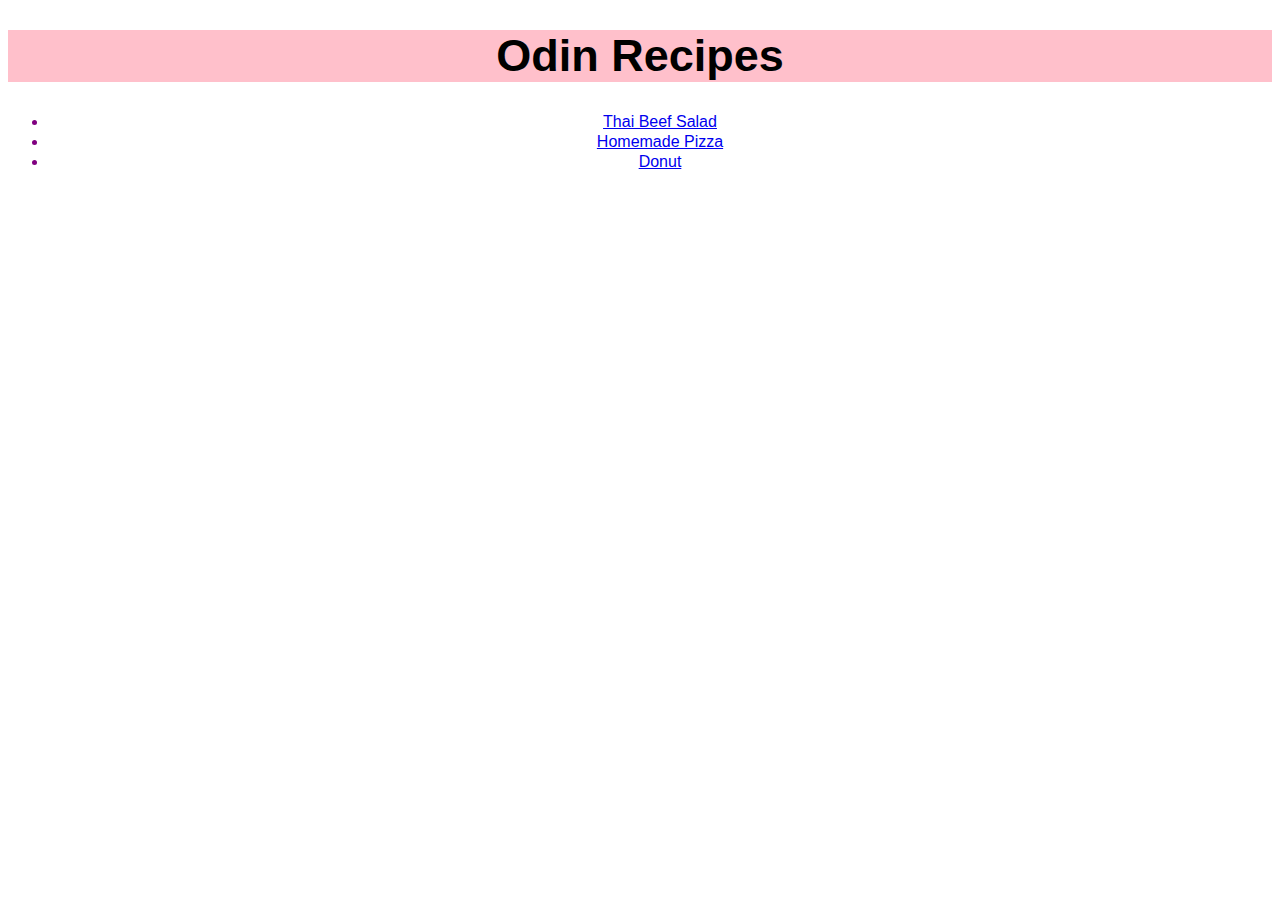
<file: index.html>
<!DOCTYPE html>
<html lang="en">
    <head>
        <link rel="stylesheet" href="style.css">
        <meta charset="UTF-8">
        <title>Document</title>
        
    </head>
    <body>
        <h1 class="pink_bg center">Odin Recipes</h1>
        <ul class="first-page">
            <li><a href="./recipes/thai_beef_salad.html">Thai Beef Salad</a></li>
            <li><a href="./recipes/pizza.html">Homemade Pizza</a></li>
            <li><a href="./recipes/donut.html">Donut</a></li>
            
        </ul>
    </body>
</html>
</file>
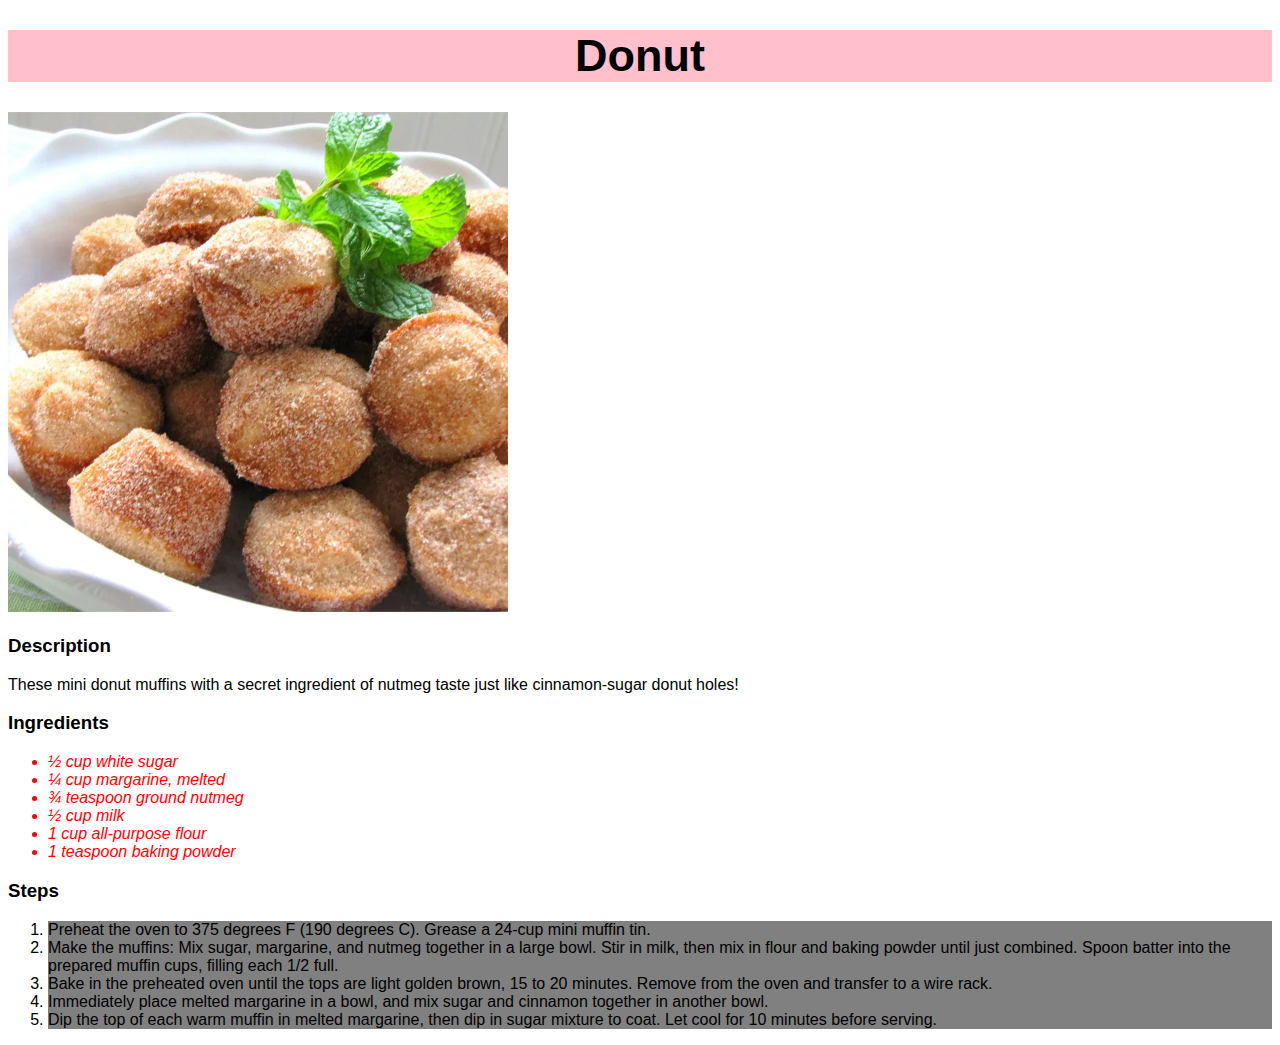
<file: recipes/donut.html>
<!DOCTYPE html>
<html lang="en">
    <head>
        <link rel="stylesheet" href="../style.css">
        <meta charset="UTF-8">
        <title>Donut</title>
    </head>
    <body>
        <h1>Donut</h1>
        <img src="../images/donut.jpg" alt="Pizza" width="500">
        <h3>Description</h3>
            <p>These mini donut muffins with a secret ingredient of nutmeg taste just like cinnamon-sugar donut holes!</p>

        <h3>Ingredients</h3>
            <ul class="italic">
                <li>½ cup white sugar</li>
                <li>¼ cup margarine, melted</li>
                <li>¾ teaspoon ground nutmeg</li>
                <li>½ cup milk</li>
                <li>1 cup all-purpose flour</li>
                <li>1 teaspoon baking powder</li>
            </ul>
        <h3>Steps</h3>
            <ol class="steps">
                <li>Preheat the oven to 375 degrees F (190 degrees C). Grease a 24-cup mini muffin tin.</li>
                <li>Make the muffins: Mix sugar, margarine, and nutmeg together in a large bowl. Stir in milk, then mix in flour and baking powder until just combined. Spoon batter into the prepared muffin cups, filling each 1/2 full.</li>
                <li>Bake in the preheated oven until the tops are light golden brown, 15 to 20 minutes. Remove from the oven and transfer to a wire rack.</li>
                <li>Immediately place melted margarine in a bowl, and mix sugar and cinnamon together in another bowl.</li>
                <li>Dip the top of each warm muffin in melted margarine, then dip in sugar mixture to coat. Let cool for 10 minutes before serving.</li>
            </ol>
    </body>
</html>
</file>
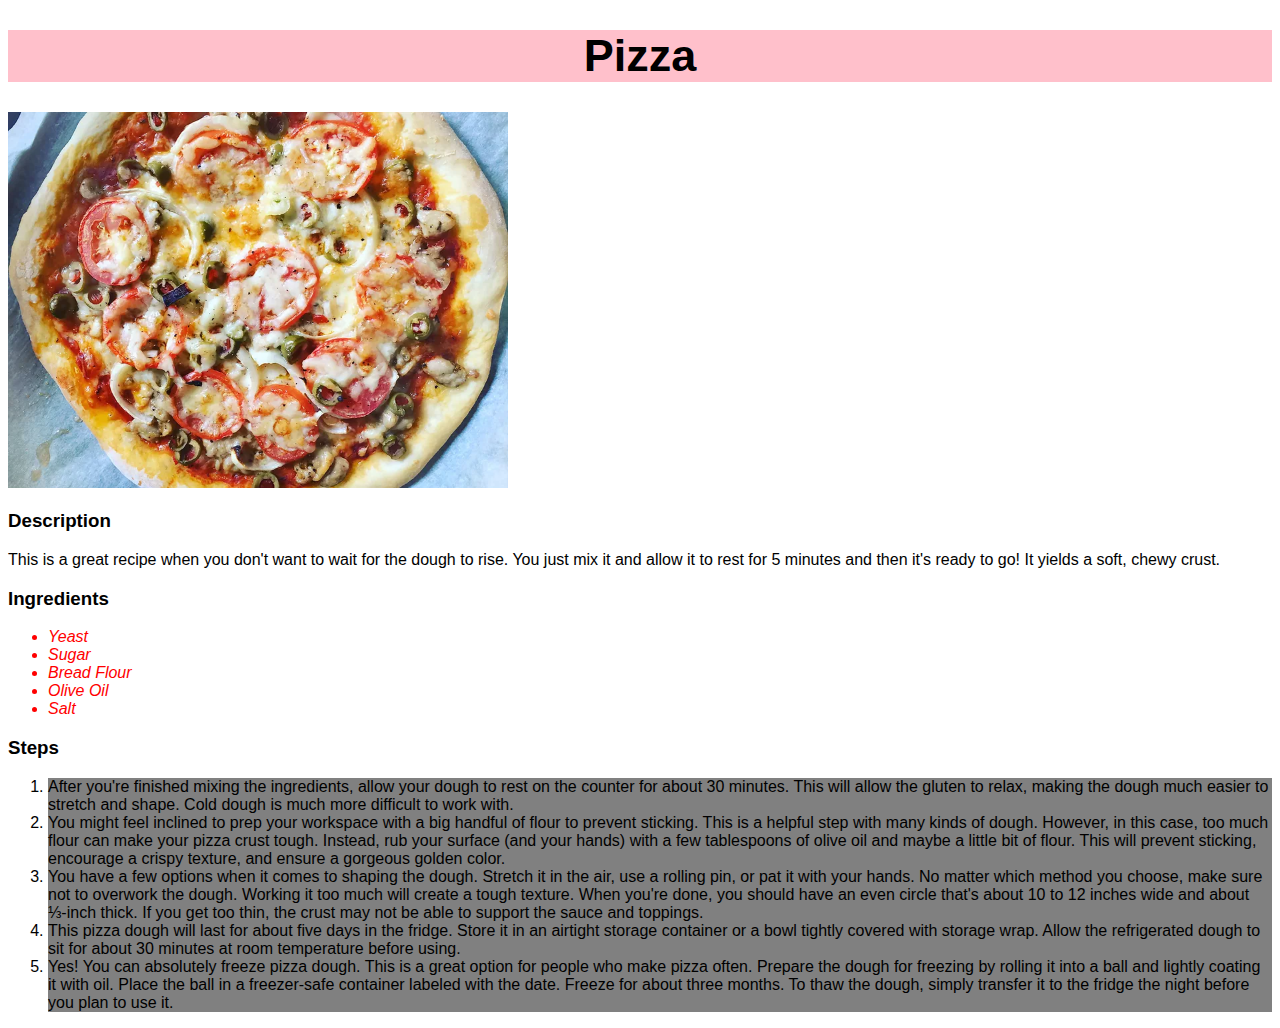
<file: recipes/pizza.html>
<!DOCTYPE html>
<html lang="en">
    <head>
        <link rel="stylesheet" href="../style.css">
        <meta charset="UTF-8">
        <title>Pizza</title>
    </head>
    <body>
        <h1>Pizza</h1>
        <img src="../images/pizza.jpg" alt="Pizza" width="500">
        <h3>Description</h3>
            <p>This is a great recipe when you don't want to wait for the dough to rise. You just mix it and allow it to rest for 5 minutes and then it's ready to go! It yields a soft, chewy crust.</p>
        <h3>Ingredients</h3>
            <ul class="italic">
                <li>Yeast</li>
                <li>Sugar</li>
                <li>Bread Flour</li>
                <li>Olive Oil</li>
                <li>Salt</li>
            </ul>
        <h3>Steps</h3>
            <ol class="steps">
                <li>After you're finished mixing the ingredients, allow your dough to rest on the counter for about 30 minutes. This will allow the gluten to relax, making the dough much easier to stretch and shape. Cold dough is much more difficult to work with.

                </li>
                <li>You might feel inclined to prep your workspace with a big handful of flour to prevent sticking. This is a helpful step with many kinds of dough. However, in this case, too much flour can make your pizza crust tough. Instead, rub your surface (and your hands) with a few tablespoons of olive oil and maybe a little bit of flour. This will prevent sticking, encourage a crispy texture, and ensure a gorgeous golden color.</li>
                <li>You have a few options when it comes to shaping the dough. Stretch it in the air, use a rolling pin, or pat it with your hands. No matter which method you choose, make sure not to overwork the dough. Working it too much will create a tough texture. When you're done, you should have an even circle that's about 10 to 12 inches wide and about ⅓-inch thick. If you get too thin, the crust may not be able to support the sauce and toppings.</li>
                <li>This pizza dough will last for about five days in the fridge. Store it in an airtight storage container or a bowl tightly covered with storage wrap. Allow the refrigerated dough to sit for about 30 minutes at room temperature before using.</li>
                <li>Yes! You can absolutely freeze pizza dough. This is a great option for people who make pizza often. Prepare the dough for freezing by rolling it into a ball and lightly coating it with oil. Place the ball in a freezer-safe container labeled with the date. Freeze for about three months.

                    To thaw the dough, simply transfer it to the fridge the night before you plan to use it.</li>
            </ol>
    </body>
</html>
</file>
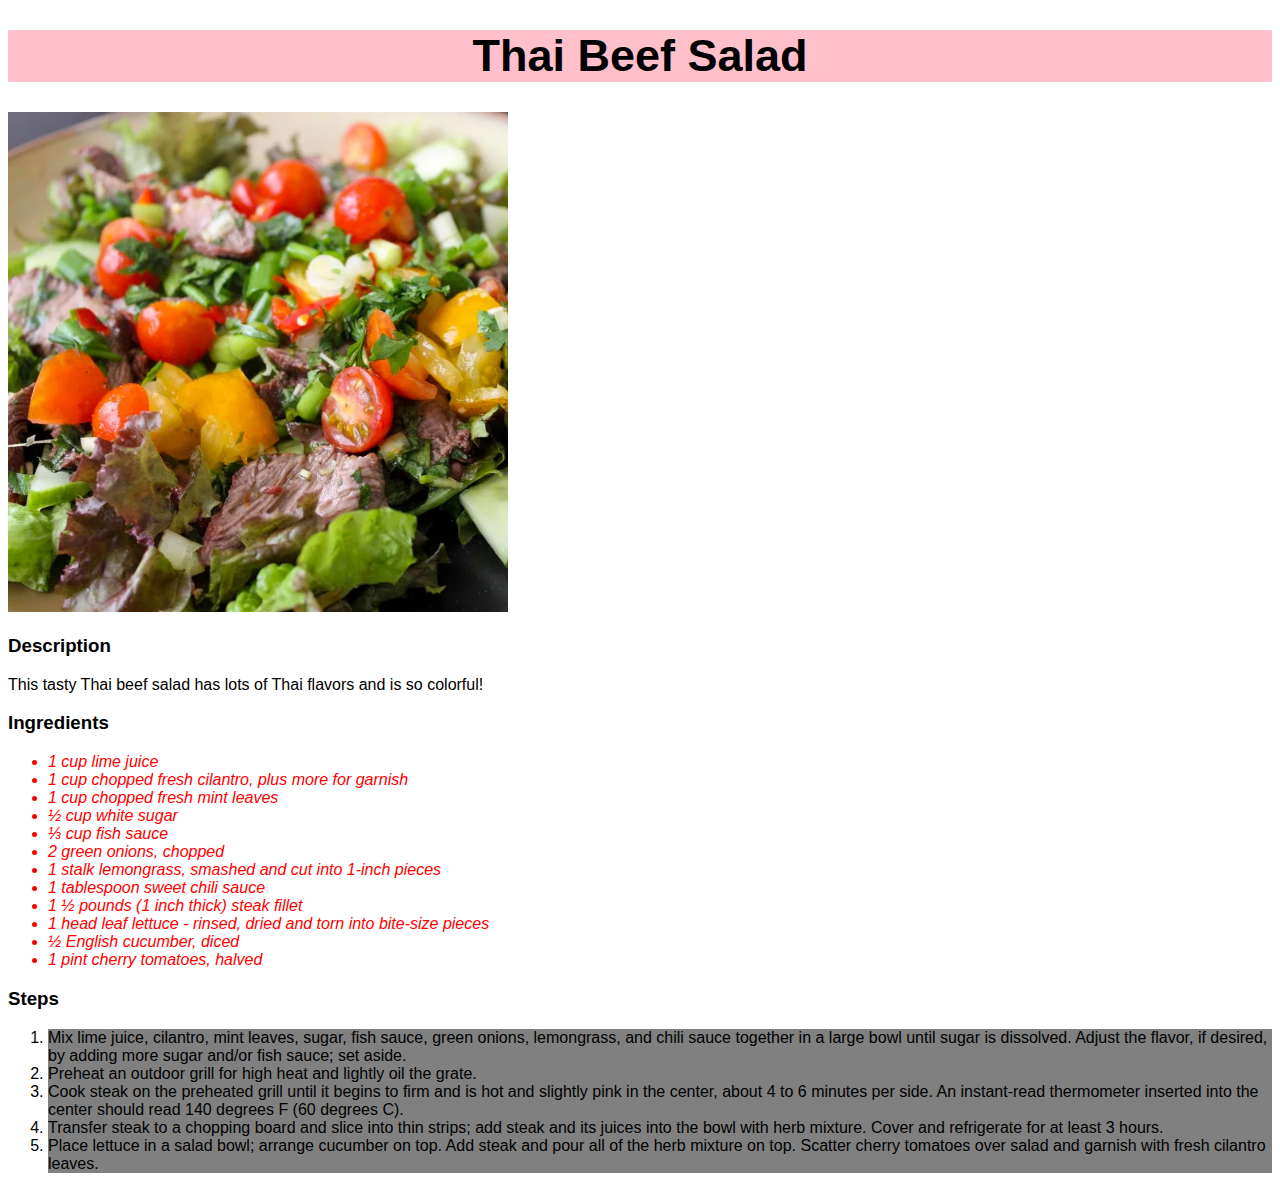
<file: recipes/thai_beef_salad.html>
<!DOCTYPE html>
<html lang="en">
    <head>
        <link rel="stylesheet" href="../style.css">
        <meta charset="UTF-8">
        <title>Thai Beef Salad</title>
    </head>
    <body>
        <h1>Thai Beef Salad</h1>
        <img src="../images/thai_beef_salad.jpg" alt="Thai Beef Salad" width="500">
        <h3>Description</h3>
            <p>This tasty Thai beef salad has lots of Thai flavors and is so colorful!</p>
        <h3>Ingredients</h3>
            <ul class="italic">
                <li>1 cup lime juice</li>
                <li>1 cup chopped fresh cilantro, plus more for garnish</li>
                <li>1 cup chopped fresh mint leaves</li>
                <li>½ cup white sugar</li>
                <li>⅓ cup fish sauce</li>
                <li>2 green onions, chopped</li>
                <li>1 stalk lemongrass, smashed and cut into 1-inch pieces</li>
                <li>1 tablespoon sweet chili sauce</li>
                <li>1 ½ pounds (1 inch thick) steak fillet</li>
                <li>1 head leaf lettuce - rinsed, dried and torn into bite-size pieces</li>
                <li>½ English cucumber, diced</li>
                <li>1 pint cherry tomatoes, halved</li>

            </ul>
        <h3>Steps</h3>
            <ol class="steps">
                <li>Mix lime juice, cilantro, mint leaves, sugar, fish sauce, green onions, lemongrass, and chili sauce together in a large bowl until sugar is dissolved. Adjust the flavor, if desired, by adding more sugar and/or fish sauce; set aside.</li>
                <li>Preheat an outdoor grill for high heat and lightly oil the grate.</li>
                <li>Cook steak on the preheated grill until it begins to firm and is hot and slightly pink in the center, about 4 to 6 minutes per side. An instant-read thermometer inserted into the center should read 140 degrees F (60 degrees C).</li>
                <li>Transfer steak to a chopping board and slice into thin strips; add steak and its juices into the bowl with herb mixture. Cover and refrigerate for at least 3 hours.</li>
                <li>Place lettuce in a salad bowl; arrange cucumber on top. Add steak and pour all of the herb mixture on top. Scatter cherry tomatoes over salad and garnish with fresh cilantro leaves.</li>
            </ol>
    </body>
</html>
</file>
<file: style.css>
body {
    font-family: Sans-serif	;
}

h1 {
    background-color: pink;
    text-align: center;
    font-size: 45px;
}

.first-page li {
    font-size: 25;
    text-align: center;
    color: purple;
    line-height: 20px;
}

.italic li{
    font-style: italic;
    color: red;
}

.steps li{
    background-color: gray;
}
</file>
